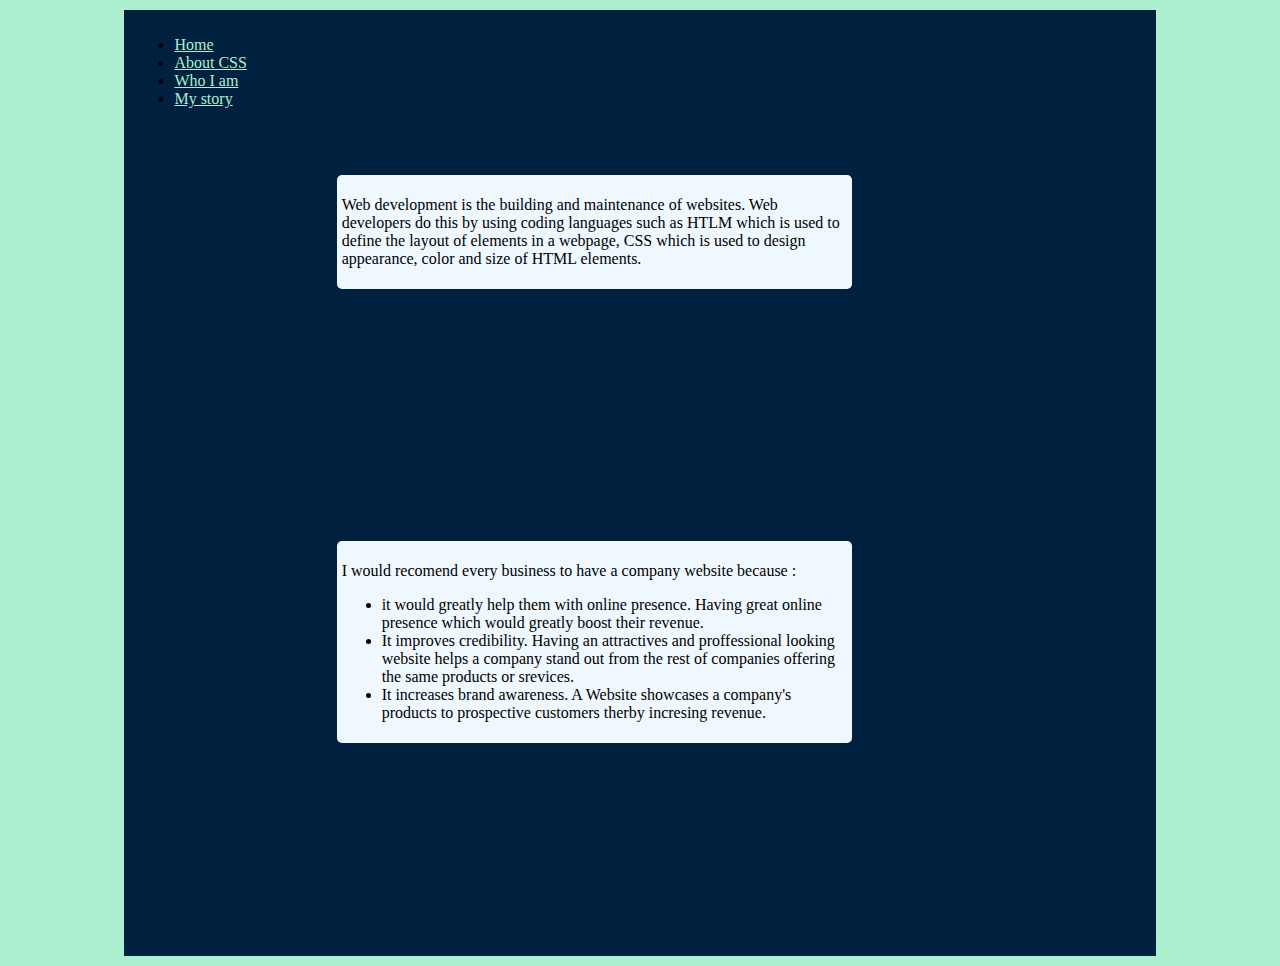
<file: index.html>
<!DOCTYPE html>
<html lang="en">
<head>
    <meta charset="UTF-8">
    <meta http-equiv="X-UA-Compatible" content="IE=edge">
    <meta name="viewport" content="width=device-width, initial-scale=1.0">
    <title>Home</title>
    <link rel="stylesheet" href="sitayilo/stlyes.css">

</head>
<body style="background-color: #ADEFD1FF;">
    <div class="container2">
        <ul>
            <li><a href="#">Home</a></li>
            <li><a href="aboutcss.html">About CSS</a></li>
            <li><a href="whoami.html">Who I am</a></li>
            <li><a href="mystory.html">My story</a></li>
        </ul>
        <div class="conts">
            <p>Web development is the building and maintenance of websites. 
                Web developers do this by using coding languages such as HTLM which is used 
            to define the layout of elements in a webpage, CSS which is used to design
        appearance, color and size of HTML elements.</p>
        </div>
        <div class="conts">
            <p >
                I would recomend every business to have a company website because :</p>
                <ul>
                    <li>
                 it would greatly help them with online presence. Having great online 
                 presence which would greatly boost their revenue.
                 <li>
                    It improves credibility. Having an attractives and proffessional looking website helps 
                    a company stand out from the rest of companies offering the same products or srevices.
                 </li>
                 <li>
                    It increases brand awareness. A Website showcases a company's products to prospective customers therby incresing revenue.
                 </li>
            </ul>
        </div>
    </div>
    
    
</body>
</html>
</file>
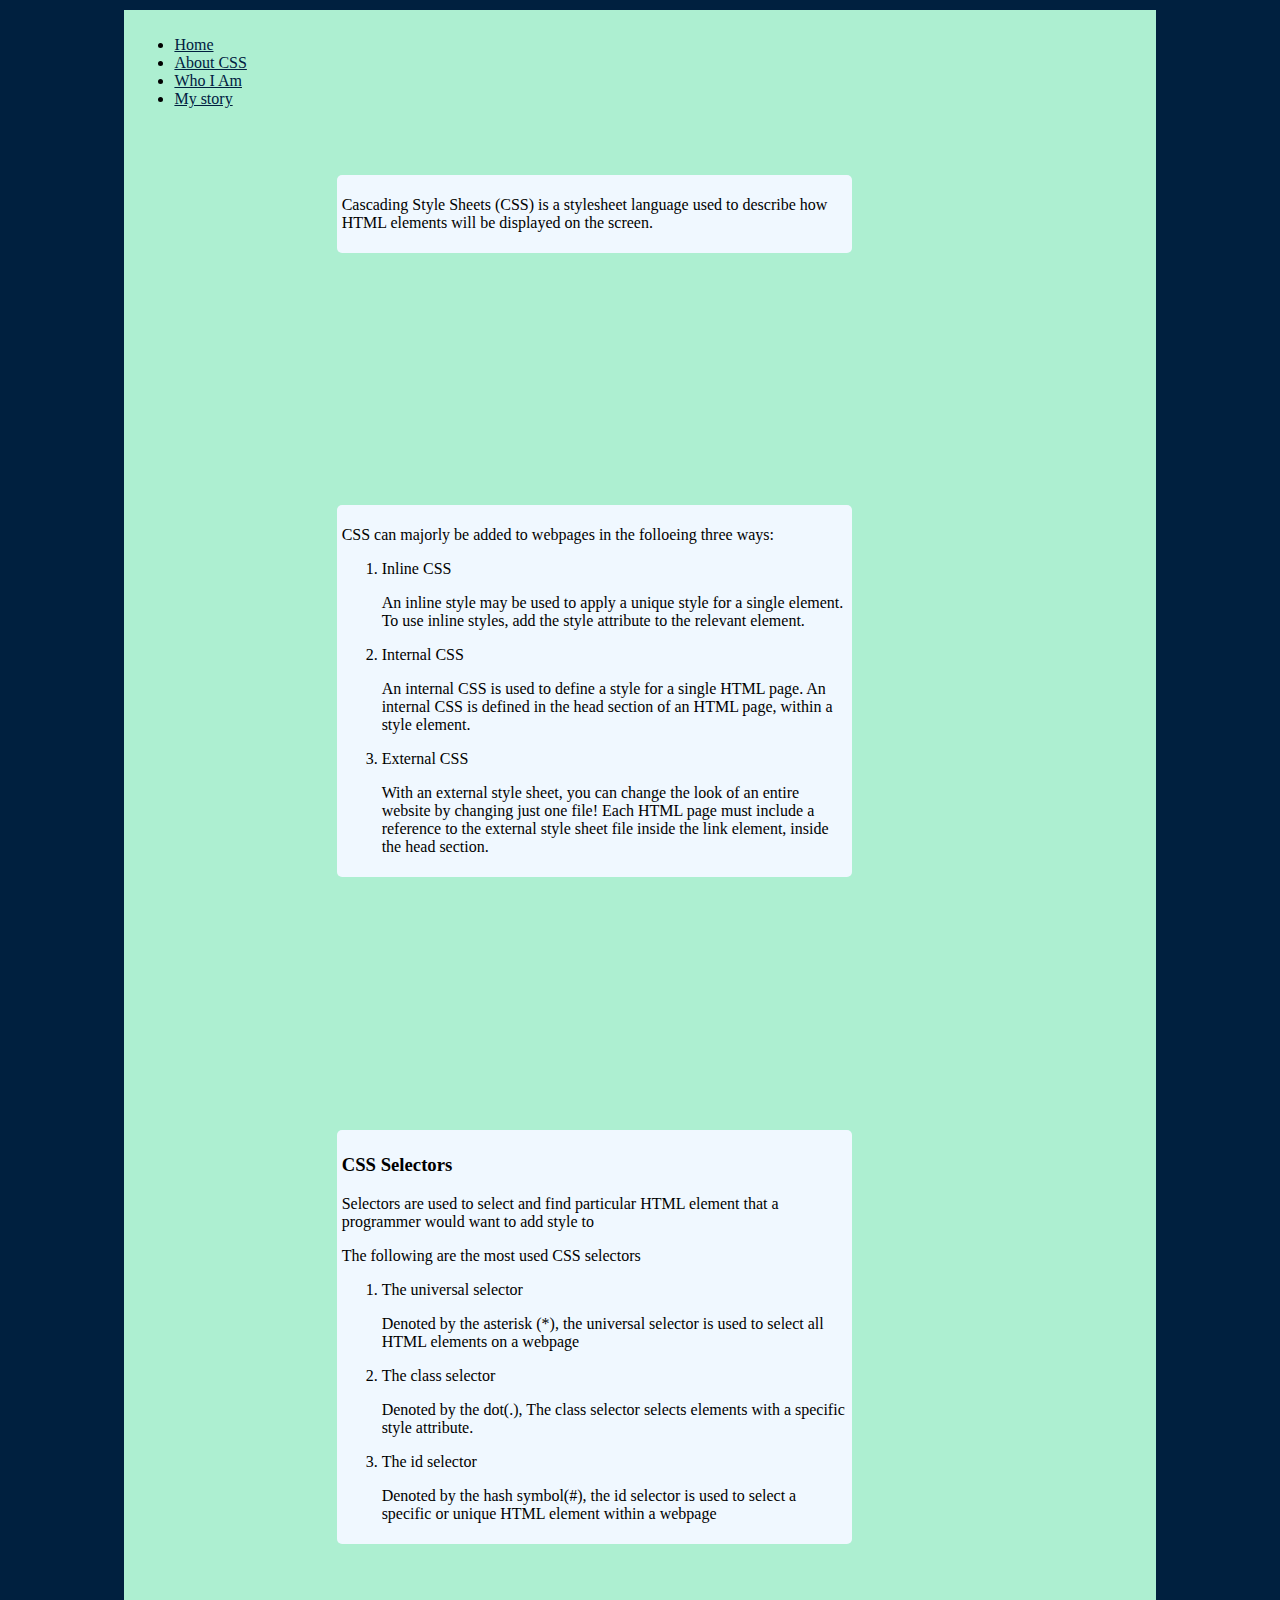
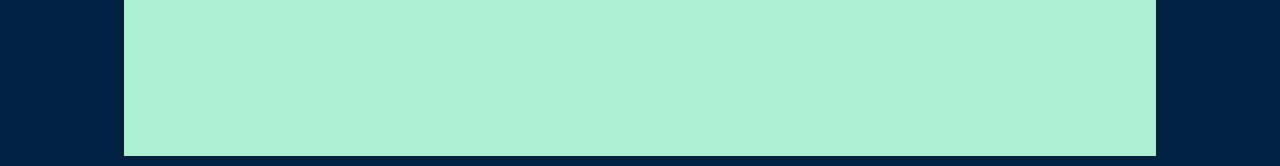
<file: aboutcss.html>
<!DOCTYPE html>
<html lang="en">
<head>
    <meta charset="UTF-8">
    <meta http-equiv="X-UA-Compatible" content="IE=edge">
    <meta name="viewport" content="width=device-width, initial-scale=1.0">
    <title>About CSS</title>
    <link rel="stylesheet" href="sitayilo/stlyes.css">
</head>
<body style="background-color: #00203FFF;">
    <div class="container1">
        <ul>
            <li><a class="ab"href="index.html">Home</a></li>
            <li><a class="ab"href="#">About CSS</a></li>
            <li><a class="ab"href="whoami.html">Who I Am</a></li>
            <li><a class="ab"href="mystory.html">My story</a></li>
        </ul>
        <div class="conts">
            <p>Cascading Style Sheets (CSS) is a stylesheet language used to describe how HTML elements will be displayed on the screen.
    
            </p>
        </div>
        <div class="conts">
            <p>CSS can majorly be added to webpages in the folloeing three ways:</p>
            <ol>
                <li>
                    Inline CSS 
                    <p>An inline style may be used to apply a unique style for a single element. To use inline styles, add the style attribute to the relevant element.</p>

                </li>
                <li>
                    Internal CSS 
                    <p>An internal CSS is used to define a style for a single HTML page. An internal CSS is defined in the head section of an HTML page, within a style element.</p>
                </li>
                <li>
                    External CSS
                    <p>With an external style sheet, you can change the look of an entire website by changing just one file!

                        Each HTML page must include a reference to the external style sheet file inside the link element, inside the head section.</p>
                </li>
            </ol>
        </div>
        <div class="conts">
            <h3>CSS Selectors</h3>
            <p>Selectors are used to select and find particular HTML element that a programmer would want to add style to</p>
            <p>The following are the most used CSS selectors</p>
            <ol>
                <li>The universal selector</li>
                <p>Denoted by the asterisk (*), the universal selector is used to select all HTML elements on a webpage</p>
                <li>The class selector</li>
                <p>Denoted by the dot(.), The class selector selects elements with a specific style attribute.</p>
                <li>The id selector</li>
                <p>Denoted by the hash symbol(#), the id selector is used to select a specific or unique HTML element within a webpage</p>
            </ol>
        </div>

    </div>
    
    
</body>
</html>
</file>
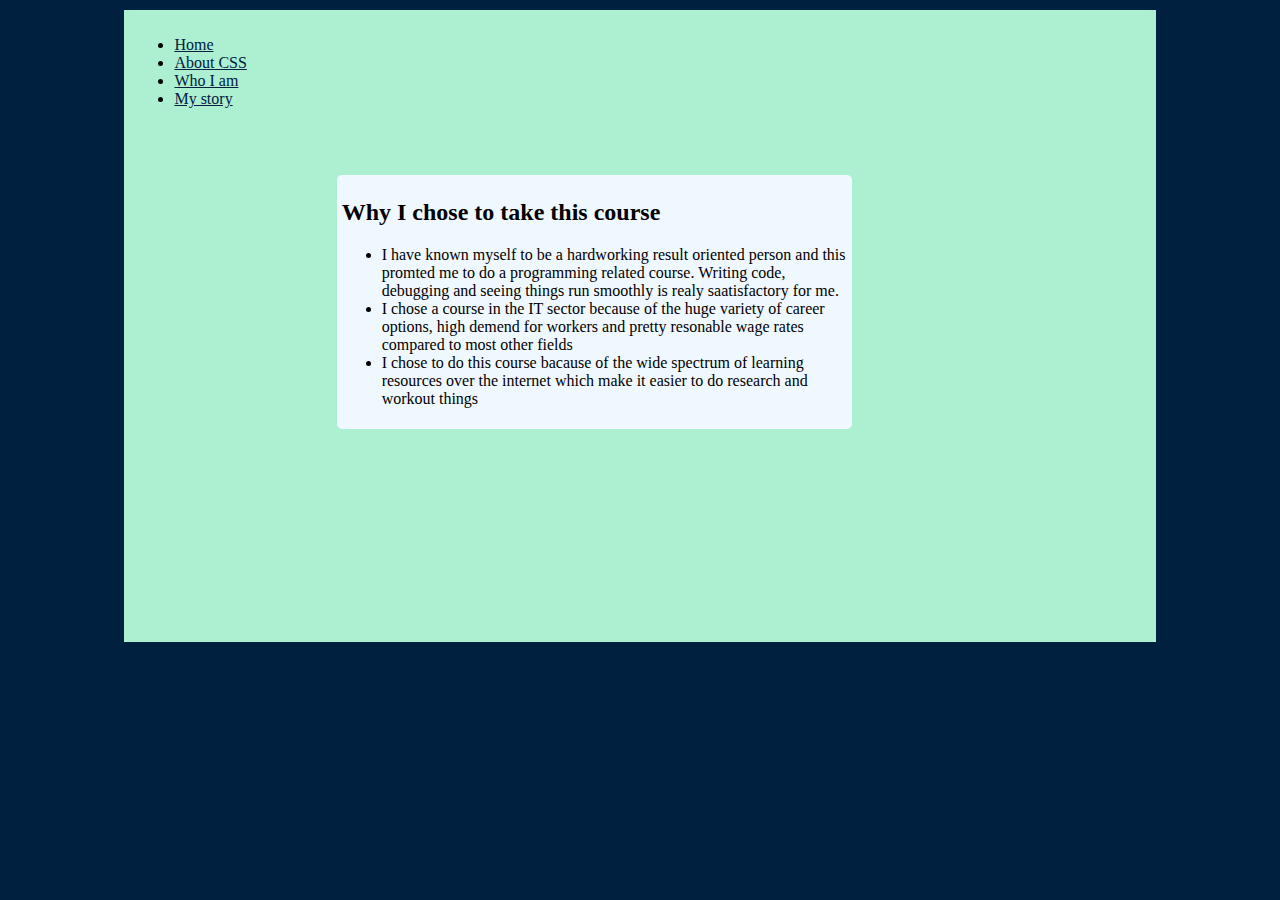
<file: mystory.html>
<!DOCTYPE html>
<html lang="en">
<head>
    <meta charset="UTF-8">
    <meta http-equiv="X-UA-Compatible" content="IE=edge">
    <meta name="viewport" content="width=device-width, initial-scale=1.0">
    <title>MyStory</title>
    <link rel="stylesheet" href="sitayilo/stlyes.css">

</head>
<body style="background-color: #00203FFF;">
    <div class="container1">
        <ul>
            <li><a class="ab" href="index.html">Home</a></li>
            <li><a class="ab" href="aboutcss.html">About CSS</a></li>
            <li><a class="ab" href="whoami.html">Who I am</a></li>
            <li><a class="ab" href="#">My story</a></li>
        </ul>
        <div class="conts">
            <h2>Why I chose to take this course</h2>
            <ul>
                <li>I have known myself to be a hardworking result oriented person and this promted me to do a programming related course. Writing code, debugging and seeing things run smoothly is realy saatisfactory for me.</li>
                <li>I chose a course in the IT sector because of the huge variety of career options, high demend for workers and pretty resonable wage rates compared to most other fields</li>
                <li>I chose to do this course bacause of the wide spectrum of learning resources over the internet which make it easier to do research and workout things</li>
            </ul>
        </div>

    </div>
    
</body>
</html>
</file>
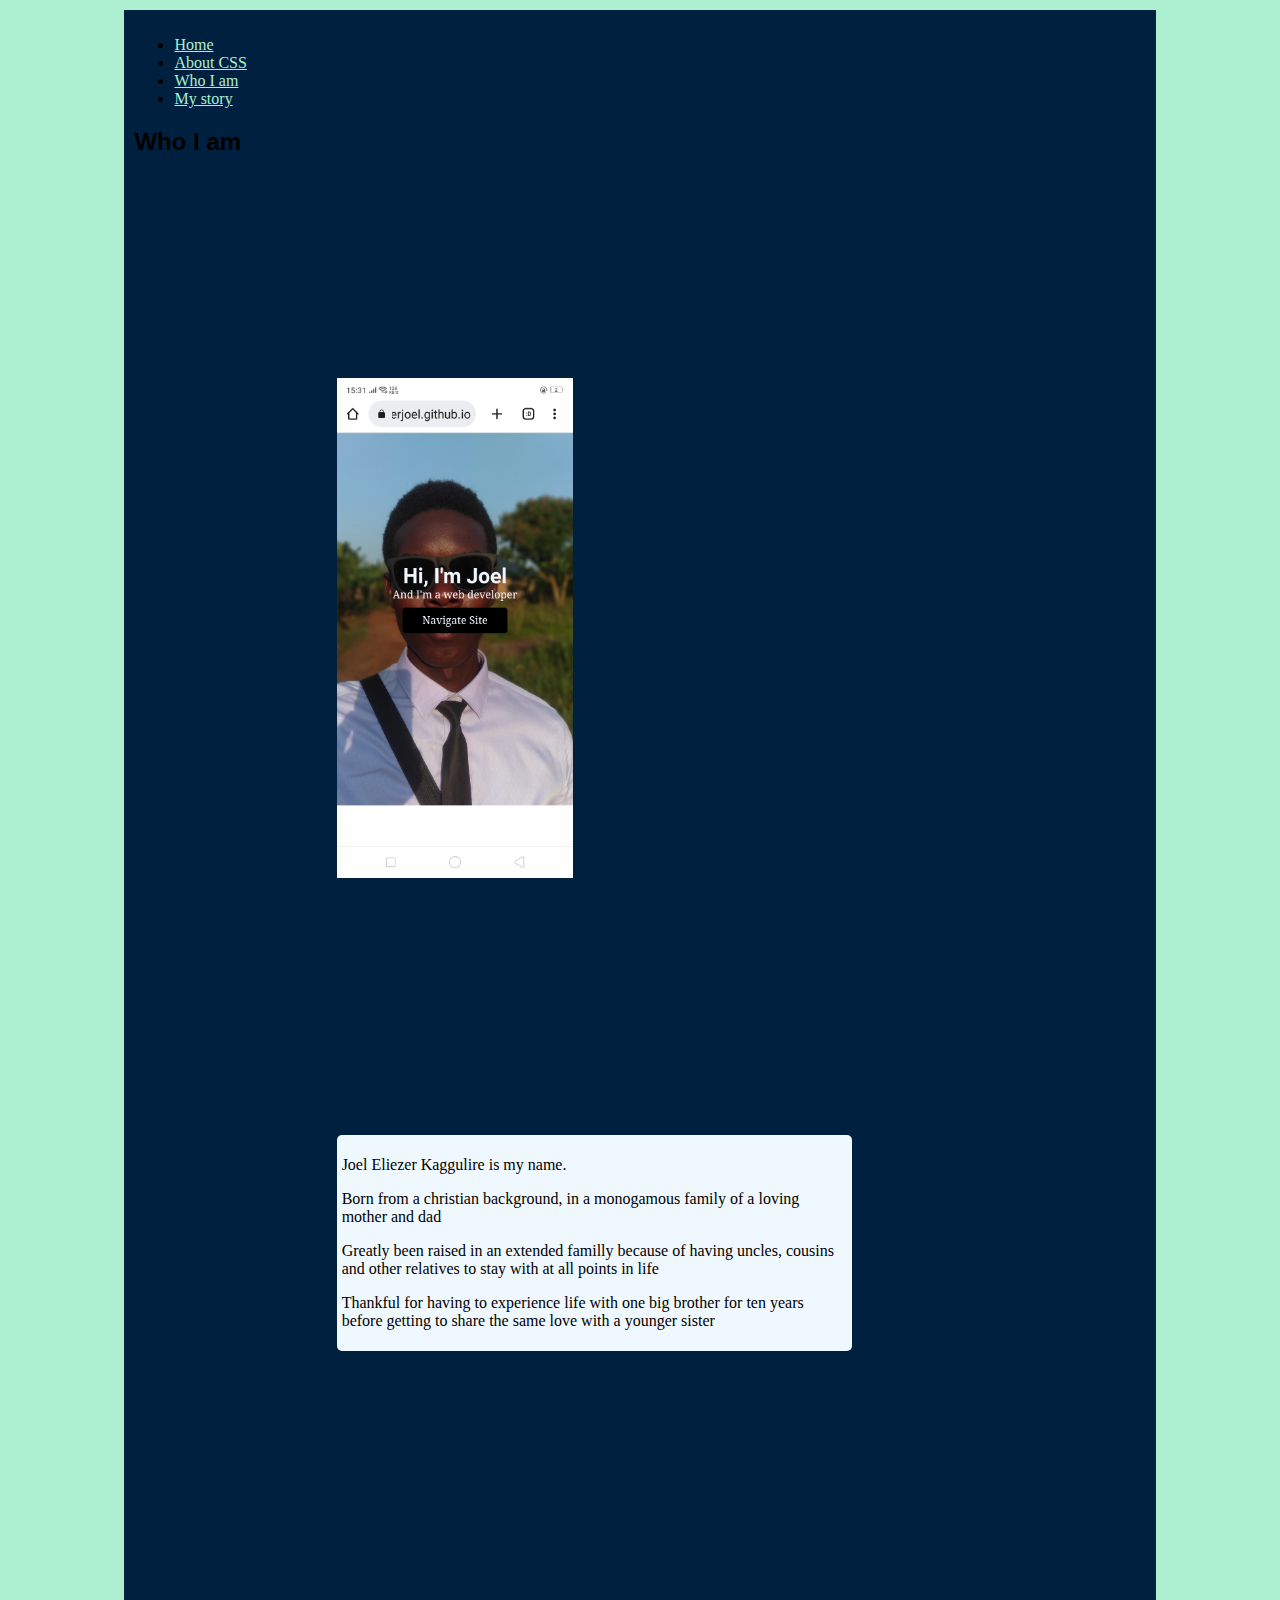
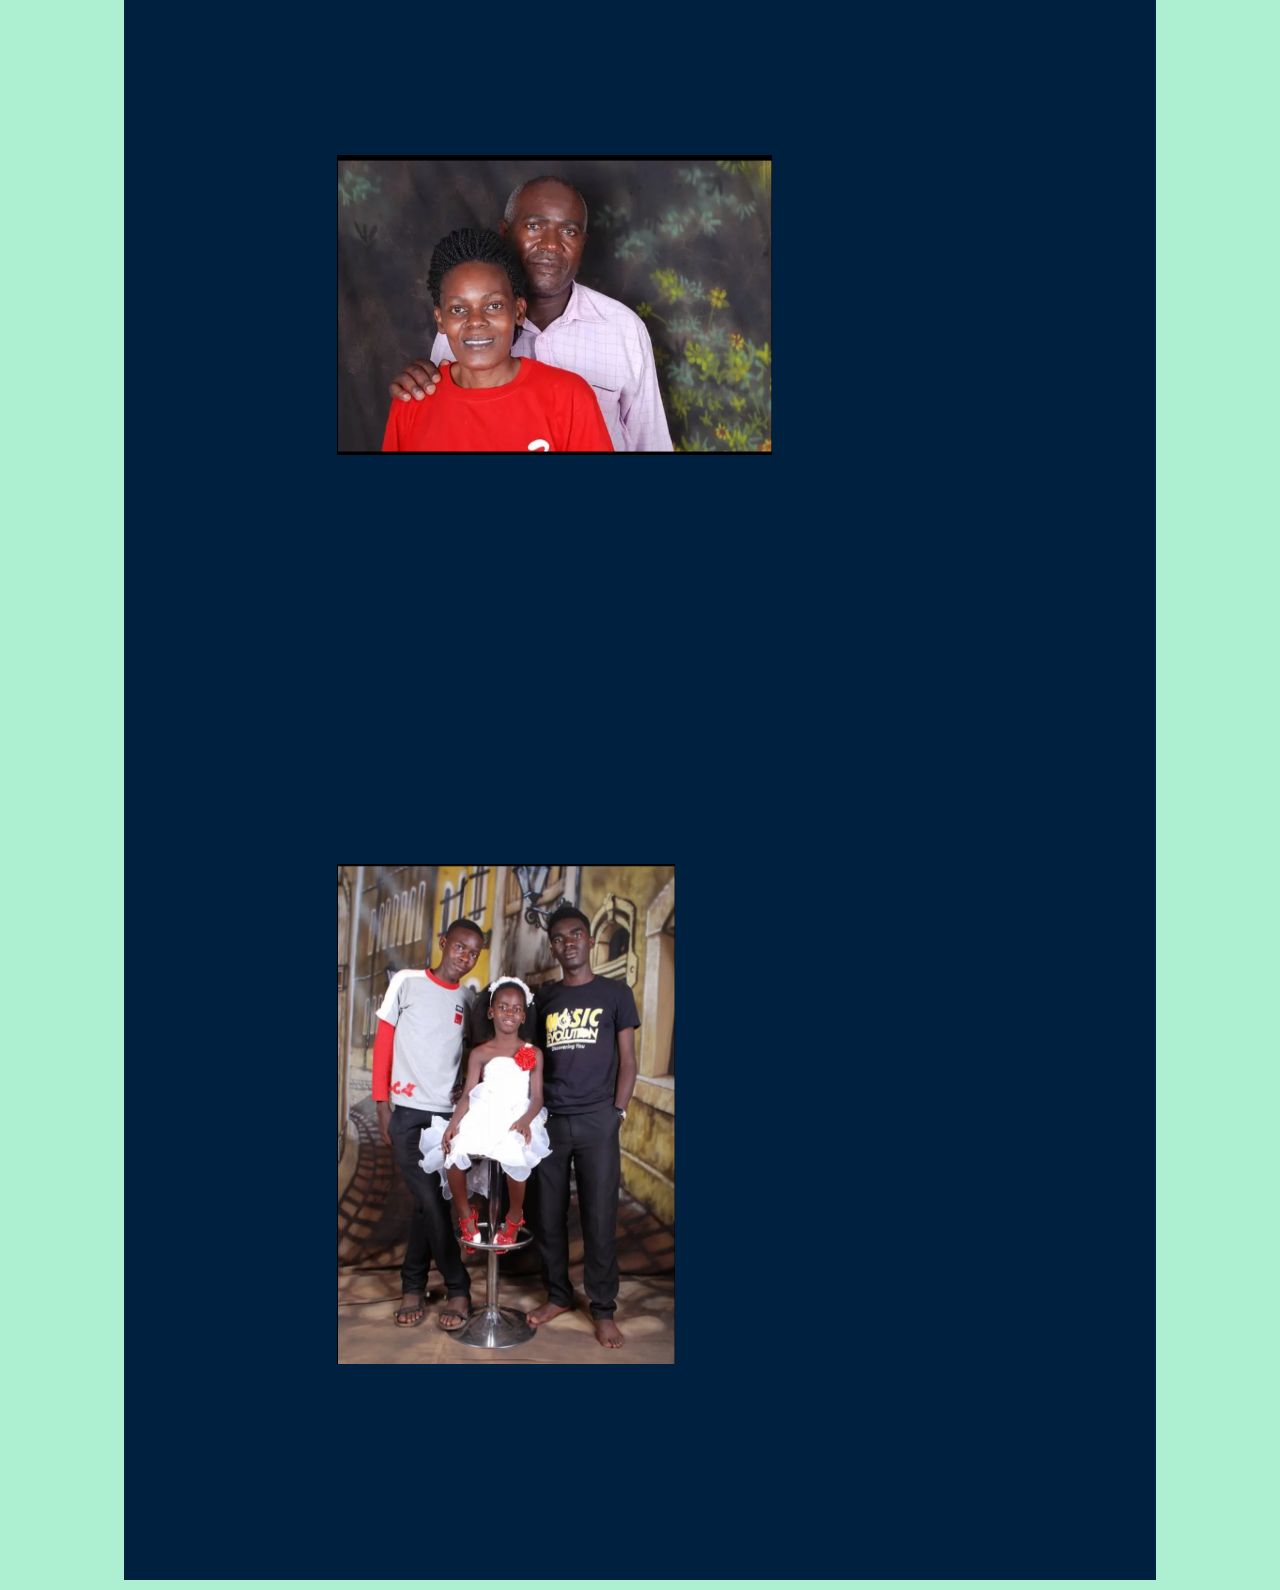
<file: whoami.html>
<!DOCTYPE html>
<html lang="en">
<head>
    <meta charset="UTF-8">
    <meta http-equiv="X-UA-Compatible" content="IE=edge">
    <meta name="viewport" content="width=device-width, initial-scale=1.0">
    <title>WhoAmI</title>
    <link rel="stylesheet" href="sitayilo/stlyes.css">
</head>
<body style="background-color: #ADEFD1FF;">
    <div class="container2">
        <ul>
            <li><a href="index.html">Home</a></li>
            <li><a href="aboutcss.html">About CSS</a></li>
            <li><a href="#">Who I am</a></li>
            <li><a href="mystory.html">My story</a></li>
        </ul>
        <h2 style="font-family: 'Franklin Gothic Medium', 'Arial Narrow', Arial, sans-serif;">Who I am</h2>
        <img style="margin:20% ;" src="images/whoami.png" height="500px" alt="">
         <div class="conts">
           <p> Joel Eliezer Kaggulire is my name.</p>
           <p>Born from a christian background, in a monogamous family of a loving mother and dad</p>
           <p>Greatly been raised in an extended familly because of having uncles, cousins and other relatives to stay with at all points in life</p>
           <p>Thankful for having to experience life with one big brother for ten years before getting to share the same love with a younger sister</p>
         </div>
        <img style="margin: 20%;" src="images/IMG_20221010_222538.jpg" height="300px" alt="">
        <img style="margin: 20%;" src="images/IMG_20221010_222559.jpg" height="500px" alt="">

    </div>
</body>
</html>
</file>
<file: sitayilo/stlyes.css>
.container1{
    border: 2px solid #00203FFF;
    background-color: #ADEFD1FF;
    width: 80%;
    height: 100%;
    margin: 0 auto;
    padding: 10px;
    
}
.container2{
    border: 2px solid #ADEFD1FF;
    background-color: #00203FFF;
    width: 80%;
    height: 100%;
    margin: 0 auto;
    padding: 10px;
    
}
.conts{
    
        background-color: aliceblue;
        padding: 5px;
        width: 50%;
        border-radius: 5px;
        display: inline-block;
        margin: 20%;
        margin-top: 5%;
    
    }
    a{
        color: #ADEFD1FF;
    }
    .ab{
        color: #00203FFF;
    }
    a:hover{
        color: blueviolet;
    }
</file>
